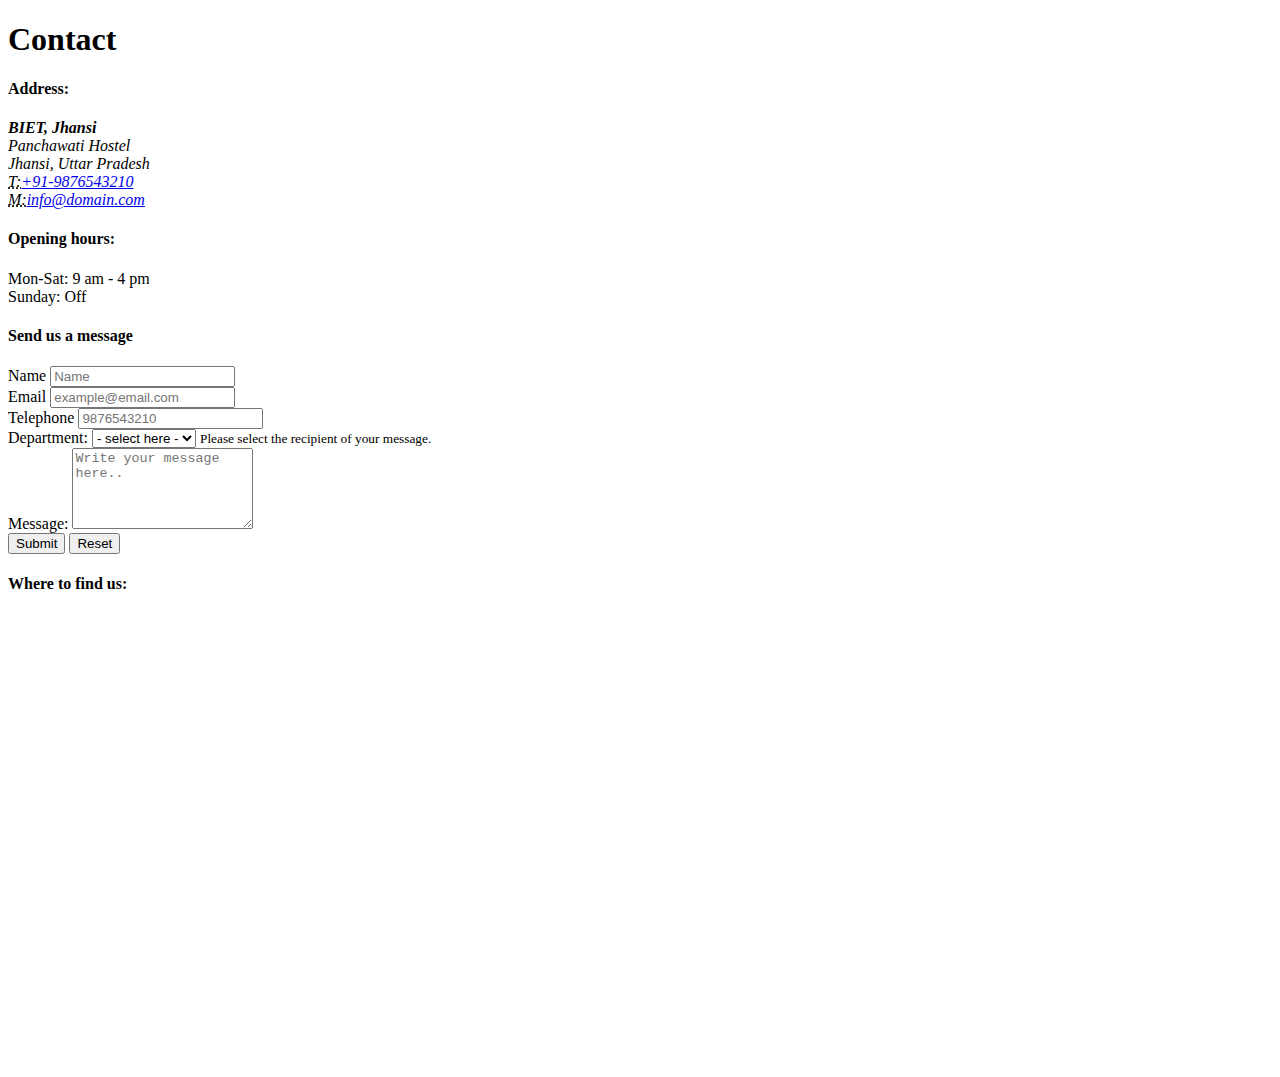
<file: contact (1).html>
<!DOCTYPE html>
<html lang="en">
  <head>
    <title>Contact</title>
    <!-- Required meta tags -->
    <meta charset="utf-8" />
    <meta
      name="viewport"
      content="width=device-width, initial-scale=1, shrink-to-fit=no"
    />

    <!-- Bootstrap CSS -->
    <link
      rel="stylesheet"
      href="https://maxcdn.bootstrapcdn.com/bootstrap/4.0.0-beta.2/css/bootstrap.min.css"
      integrity="sha384-PsH8R72JQ3SOdhVi3uxftmaW6Vc51MKb0q5P2rRUpPvrszuE4W1povHYgTpBfshb"
      crossorigin="anonymous"
    />
  </head>
  <body>
    <div class="container my-3 my-sm-5">
      <h1 class="mb-sm-4 text-center">Contact</h1>
      <div class="row">
        <div class="col-12 col-md-6">
          <h4>Address:</h4>
          <address>
            <strong>BIET, Jhansi</strong><br />
            Panchawati Hostel<br />
            Jhansi, Uttar Pradesh<br />
            <abbr title="Telephone">T:</abbr
            ><a href="tel:+919721304421">+91-9876543210</a><br />
            <abbr title="Mail">M:</abbr
            ><a href="mailto:info@domain.com">info@domain.com</a>
          </address>
        </div>
        <div class="col-12 col-md-6">
          <h4>Opening hours:</h4>
          <p>
            Mon-Sat:<span class="float-right"> 9 am - 4 pm</span><br />
            Sunday:<span class="float-right"> Off</span><br />
          </p>
        </div>
      </div>
      <div class="row">
        <div class="col-12 col-lg-6 mb-3">
          <h4>Send us a message</h4>
          <form action="#">
            <div class="row">
              <div class="col-12 col-sm-6">
                <div class="form-group">
                  <label for="name">Name</label>
                  <input
                    type="text"
                    id="name"
                    class="form-control"
                    placeholder="Name"
                    required
                  />
                </div>
              </div>
              <div class="col-12 col-sm-6">
                <div class="form-group">
                  <label for="name">Email</label>
                  <input
                    type="email"
                    id="email"
                    class="form-control"
                    placeholder="example@email.com"
                    required
                  />
                </div>
              </div>
            </div>
            <div class="row">
              <div class="col-12 col-sm-6">
                <div class="form-group">
                  <label for="telephone">Telephone</label>
                  <input
                    type="tel"
                    id="telephone"
                    class="form-control"
                    placeholder="9876543210"
                    required
                  />
                </div>
              </div>
              <div class="col-12 col-sm-6">
                <div class="form-group">
                  <label for="select">Department:</label>
                  <select
                    id="select"
                    class="form-control"
                    aira-describedby="select-helpBlock"
                    required
                  >
                    <option value="">- select here -</option>
                    <option value="business">Business</option>
                    <option value="Sale">Sale</option>
                    <option value="Support">Support</option>
                  </select>
                  <small id="select-helpBlock" class="form-text"
                    >Please select the recipient of your message.</small
                  >
                </div>
              </div>
            </div>
            <div class="form-group">
              <label for="textarea">Message:</label>
              <textarea
                id="textarea"
                class="form-control"
                rows="5"
                placeholder="Write your message here.."
                required
              ></textarea>
            </div>
            <button type="submit" class="btn btn-primary">Submit</button>
            <button type="reset" class="btn btn-secondary">Reset</button>
          </form>
        </div>
        <div class="col-12 col-lg-6">
          <h4>Where to find us:</h4>
          <div class="embed embed-responsive-4by3">
            <iframe
              src="https://www.google.com/maps/embed?pb=!1m18!1m12!1m3!1d3602.376113531558!2d78.63823701454498!3d25.45911358377501!2m3!1f0!2f0!3f0!3m2!1i1024!2i768!4f13.1!3m3!1m2!1s0x39777701fa29d96b%3A0x274c37abc80c1ad1!2sB.I.E.T!5e0!3m2!1sen!2sin!4v1513400712400"
              width="600"
              height="450"
              frameborder="0"
              style="border: 0;"
              allowfullscreen
            ></iframe>
          </div>
        </div>
      </div>
    </div>

    <!-- Optional JavaScript -->
    <!-- jQuery first, then Popper.js, then Bootstrap JS -->
    <script
      src="https://code.jquery.com/jquery-3.2.1.slim.min.js"
      integrity="sha384-KJ3o2DKtIkvYIK3UENzmM7KCkRr/rE9/Qpg6aAZGJwFDMVNA/GpGFF93hXpG5KkN"
      crossorigin="anonymous"
    ></script>
    <script
      src="https://cdnjs.cloudflare.com/ajax/libs/popper.js/1.12.3/umd/popper.min.js"
      integrity="sha384-vFJXuSJphROIrBnz7yo7oB41mKfc8JzQZiCq4NCceLEaO4IHwicKwpJf9c9IpFgh"
      crossorigin="anonymous"
    ></script>
    <script
      src="https://maxcdn.bootstrapcdn.com/bootstrap/4.0.0-beta.2/js/bootstrap.min.js"
      integrity="sha384-alpBpkh1PFOepccYVYDB4do5UnbKysX5WZXm3XxPqe5iKTfUKjNkCk9SaVuEZflJ"
      crossorigin="anonymous"
    ></script>
  </body>
</html>
</file>
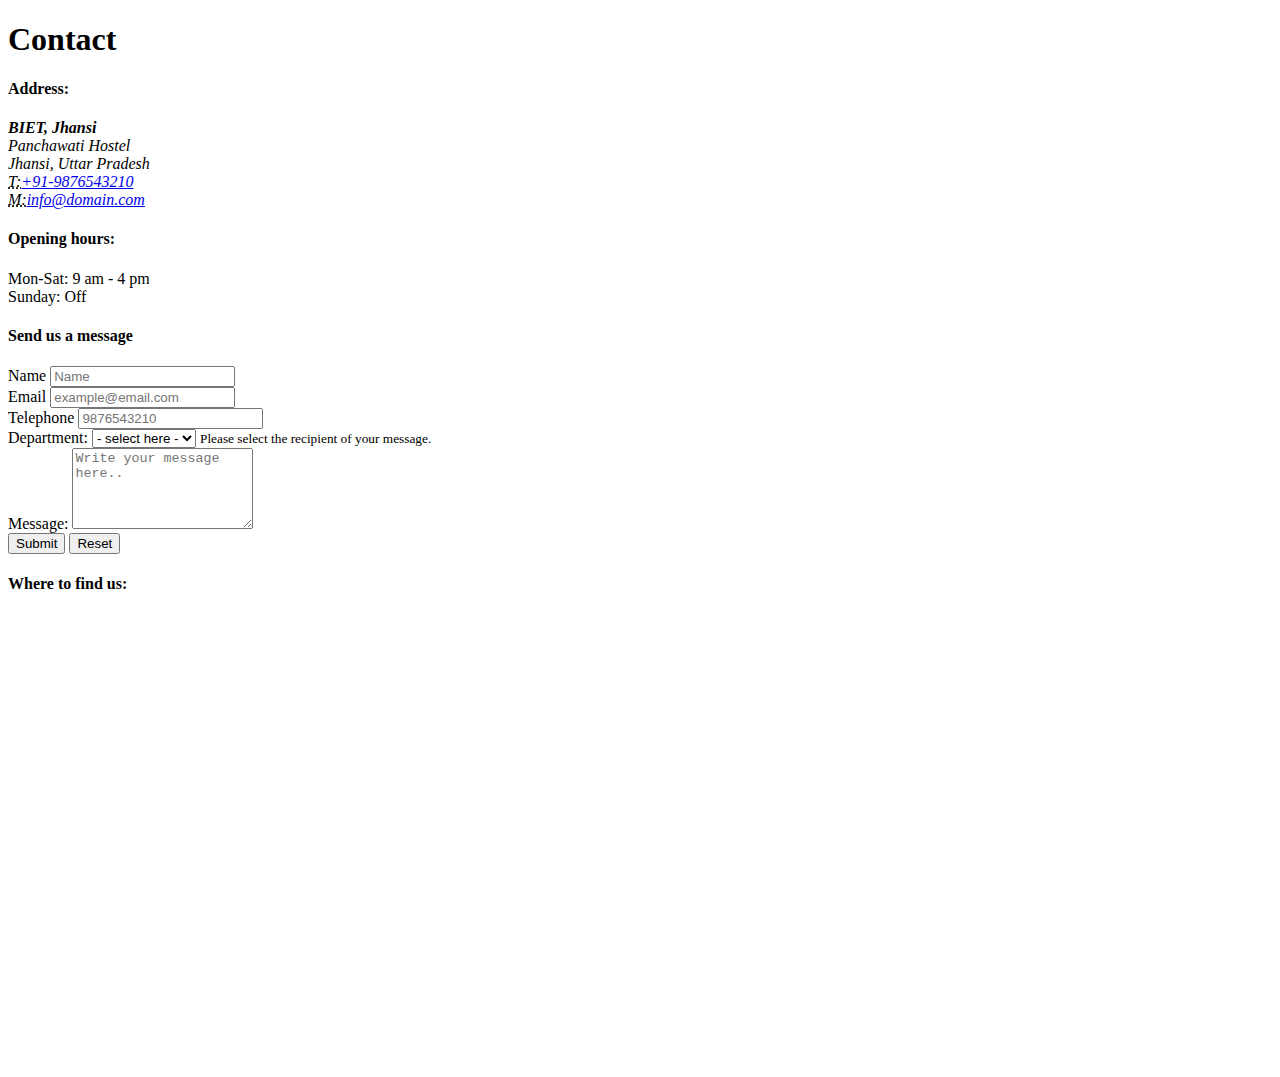
<file: contact.html>
<!DOCTYPE html>
<html lang="en">
  <head>
    <title>Contact</title>
    <!-- Required meta tags -->
    <meta charset="utf-8" />
    <meta
      name="viewport"
      content="width=device-width, initial-scale=1, shrink-to-fit=no"
    />

    <!-- Bootstrap CSS -->
    <link
      rel="stylesheet"
      href="https://maxcdn.bootstrapcdn.com/bootstrap/4.0.0-beta.2/css/bootstrap.min.css"
      integrity="sha384-PsH8R72JQ3SOdhVi3uxftmaW6Vc51MKb0q5P2rRUpPvrszuE4W1povHYgTpBfshb"
      crossorigin="anonymous"
    />
  </head>
  <body>
    <div class="container my-3 my-sm-5">
      <h1 class="mb-sm-4 text-center">Contact</h1>
      <div class="row">
        <div class="col-12 col-md-6">
          <h4>Address:</h4>
          <address>
            <strong>BIET, Jhansi</strong><br />
            Panchawati Hostel<br />
            Jhansi, Uttar Pradesh<br />
            <abbr title="Telephone">T:</abbr
            ><a href="tel:+919721304421">+91-9876543210</a><br />
            <abbr title="Mail">M:</abbr
            ><a href="mailto:info@domain.com">info@domain.com</a>
          </address>
        </div>
        <div class="col-12 col-md-6">
          <h4>Opening hours:</h4>
          <p>
            Mon-Sat:<span class="float-right"> 9 am - 4 pm</span><br />
            Sunday:<span class="float-right"> Off</span><br />
          </p>
        </div>
      </div>
      <div class="row">
        <div class="col-12 col-lg-6 mb-3">
          <h4>Send us a message</h4>
          <form action="https://formspree.io/f/mnqezbab" method="POST">
            <div class="row">
              <div class="col-12 col-sm-6">
                <div class="form-group">
                  <label for="name">Name</label>
                  <input
                    type="text"
                    id="name"
                    class="form-control"
                    placeholder="Name"
                    required
                  />
                </div>
              </div>
              <div class="col-12 col-sm-6">
                <div class="form-group">
                  <label for="name">Email</label>
                  <input
                    type="email"
                    id="email"
                    class="form-control"
                    placeholder="example@email.com"
                    required
                  />
                </div>
              </div>
            </div>
            <div class="row">
              <div class="col-12 col-sm-6">
                <div class="form-group">
                  <label for="telephone">Telephone</label>
                  <input
                    type="tel"
                    id="telephone"
                    class="form-control"
                    placeholder="9876543210"
                    required
                  />
                </div>
              </div>
              <div class="col-12 col-sm-6">
                <div class="form-group">
                  <label for="select">Department:</label>
                  <select
                    id="select"
                    class="form-control"
                    aira-describedby="select-helpBlock"
                    required
                  >
                    <option value="">- select here -</option>
                    <option value="business">Business</option>
                    <option value="Sale">Sale</option>
                    <option value="Support">Support</option>
                  </select>
                  <small id="select-helpBlock" class="form-text"
                    >Please select the recipient of your message.</small
                  >
                </div>
              </div>
            </div>
            <div class="form-group">
              <label for="textarea">Message:</label>
              <textarea
                id="textarea"
                class="form-control"
                rows="5"
                placeholder="Write your message here.."
                required
              ></textarea>
            </div>
            <button type="submit" class="btn btn-primary">Submit</button>
            <button type="reset" class="btn btn-secondary">Reset</button>
          </form>
        </div>
        <div class="col-12 col-lg-6">
          <h4>Where to find us:</h4>
          <div class="embed embed-responsive-4by3">
            <iframe
              src="https://www.google.com/maps/embed?pb=!1m18!1m12!1m3!1d3602.376113531558!2d78.63823701454498!3d25.45911358377501!2m3!1f0!2f0!3f0!3m2!1i1024!2i768!4f13.1!3m3!1m2!1s0x39777701fa29d96b%3A0x274c37abc80c1ad1!2sB.I.E.T!5e0!3m2!1sen!2sin!4v1513400712400"
              width="600"
              height="450"
              frameborder="0"
              style="border: 0;"
              allowfullscreen
            ></iframe>
          </div>
        </div>
      </div>
    </div>

    <!-- Optional JavaScript -->
    <!-- jQuery first, then Popper.js, then Bootstrap JS -->
    <script
      src="https://code.jquery.com/jquery-3.2.1.slim.min.js"
      integrity="sha384-KJ3o2DKtIkvYIK3UENzmM7KCkRr/rE9/Qpg6aAZGJwFDMVNA/GpGFF93hXpG5KkN"
      crossorigin="anonymous"
    ></script>
    <script
      src="https://cdnjs.cloudflare.com/ajax/libs/popper.js/1.12.3/umd/popper.min.js"
      integrity="sha384-vFJXuSJphROIrBnz7yo7oB41mKfc8JzQZiCq4NCceLEaO4IHwicKwpJf9c9IpFgh"
      crossorigin="anonymous"
    ></script>
    <script
      src="https://maxcdn.bootstrapcdn.com/bootstrap/4.0.0-beta.2/js/bootstrap.min.js"
      integrity="sha384-alpBpkh1PFOepccYVYDB4do5UnbKysX5WZXm3XxPqe5iKTfUKjNkCk9SaVuEZflJ"
      crossorigin="anonymous"
    ></script>
  </body>
</html>
</file>
